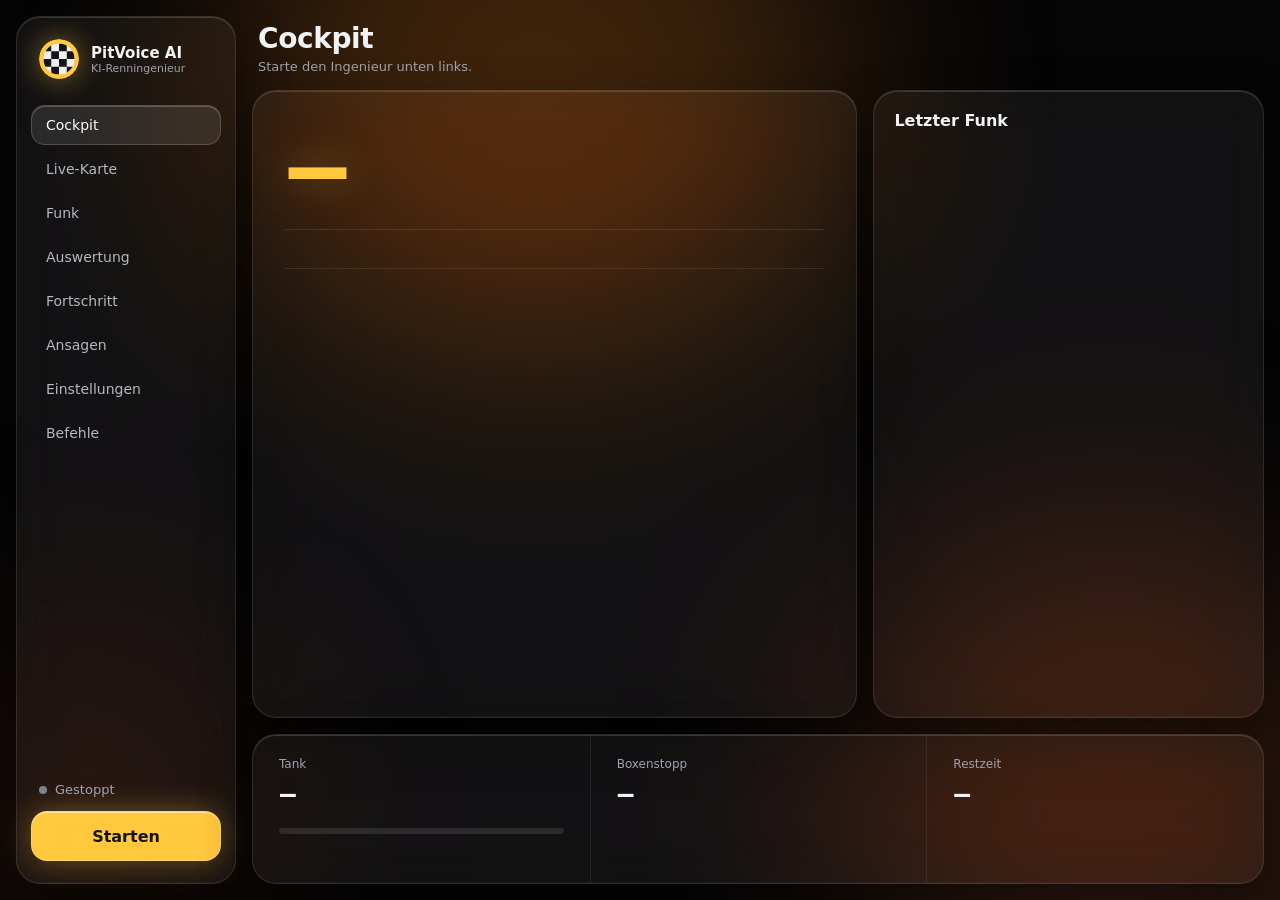
<file: index.html>
<!doctype html>
<html lang="de">
<head>
<meta charset="utf-8">
<title>PitVoice AI</title>
<meta name="viewport" content="width=device-width, initial-scale=1">
<link rel="stylesheet" href="stil.css">
</head>
<body>
<div class="licht licht-1" aria-hidden="true"></div>
<div class="licht licht-2" aria-hidden="true"></div>
<div class="licht licht-3" aria-hidden="true"></div>

<div class="rahmen">
  <!-- Seitenleiste -->
  <nav class="leiste glas" aria-label="Seiten">
    <div class="marke">
      <svg class="marke-zeichen" viewBox="0 0 36 36" aria-hidden="true"><defs><clipPath id="logo-kreis"><circle cx="18" cy="18" r="14"/></clipPath></defs><circle cx="18" cy="18" r="18" fill="#FFC83D"/><g clip-path="url(#logo-kreis)"><rect x="4" y="4" width="28" height="28" fill="#F0F0F0"/><path fill="#14161B" d="M4 4h7v7H4zM18 4h7v7h-7zM11 11h7v7h-7zM25 11h7v7h-7zM4 18h7v7H4zM18 18h7v7h-7zM11 25h7v7h-7zM25 25h7v7h-7z"/></g></svg>
      <div>
        <div class="marke-name">PitVoice AI</div>
        <div class="marke-unter">KI-Renningenieur</div>
      </div>
    </div>
    <button class="nav-knopf aktiv" data-ziel="cockpit">Cockpit</button>
    <button class="nav-knopf" data-ziel="live">Live-Karte</button>
    <button class="nav-knopf" data-ziel="funk">Funk</button>
    <button class="nav-knopf" data-ziel="auswertung">Auswertung</button>
    <button class="nav-knopf" data-ziel="fortschritt">Fortschritt</button>
    <button class="nav-knopf" data-ziel="ansagen">Ansagen</button>
    <button class="nav-knopf" data-ziel="einstellungen">Einstellungen</button>
    <button class="nav-knopf" data-ziel="befehle">Befehle</button>
    <button class="nav-knopf unterstuetzen" id="unterstuetzen-nav" hidden>♥ Unterstützen</button>
    <div class="leiste-platz"></div>
    <div class="funk-anzeige" id="funk-anzeige" aria-live="polite"></div>
    <div class="zustand"><span class="punkt" id="punkt"></span><span id="zustand-text">Gestoppt</span></div>
    <button class="start-knopf" id="start-knopf">Starten</button>
  </nav>

  <main class="inhalt">

    <!-- Cockpit -->
    <section class="seite" data-seite="cockpit">
      <div class="kopf"><div><h1>Cockpit</h1><div class="unter" id="cockpit-unter">Starte den Ingenieur unten links.</div></div></div>
      <div class="cockpit-raster">
        <div class="pitboard glas">
          <div class="pb-platz"><span class="gross" id="pb-platz">–</span><span class="gesamt" id="pb-gesamt"></span></div>
          <div class="trenner"></div>
          <div class="pb-abstaende">
            <span class="wert" id="pb-vorne-wert"></span><span class="name" id="pb-vorne-name"></span>
            <span class="wert" id="pb-hinten-wert"></span><span class="name" id="pb-hinten-name"></span>
          </div>
          <div class="trenner"></div>
          <div class="pb-fuss">
            <span id="pb-runde" style="font-weight:600"></span>
            <span class="leise" id="pb-letzte"></span>
            <span class="lila" id="pb-beste"></span>
          </div>
          <div class="sehr-leise" id="pb-strecke" style="font-size:13px"></div>
        </div>
        <div class="kurzfunk glas">
          <h2 style="margin:0 0 4px;font-size:16px;font-weight:600">Letzter Funk</h2>
          <div id="kurzfunk" style="display:flex;flex-direction:column;gap:10px"></div>
        </div>
      </div>
      <div class="strategie glas">
        <div><span class="titel">Tank</span><span class="wert" id="st-tank">–</span><span class="leise" id="st-tank-d" style="font-size:12px"></span><div class="balken" id="st-balken"><div style="width:0%"></div></div></div>
        <div><span class="titel">Boxenstopp</span><span class="wert" id="st-box">–</span><span class="leise" id="st-box-d" style="font-size:12px"></span></div>
        <div><span class="titel">Restzeit</span><span class="wert" id="st-rest">–</span><span class="leise" id="st-rest-d" style="font-size:12px"></span></div>
      </div>
    </section>

    <!-- Live-Karte -->
    <section class="seite versteckt" data-seite="live">
      <div class="kopf">
        <div><h1>Live-Karte</h1><div class="unter" id="live-unter">Klick auf einen Fahrer in der Liste oder auf der Karte, um seine Runden und Sektoren zu sehen.</div></div>
        <div class="kopf-aktionen"><button class="knopf" id="karte-spiegeln">Karte spiegeln</button></div>
      </div>
      <div class="live-raster">
        <div class="karte glas">
          <svg id="karte" role="img" aria-label="Streckenkarte mit allen Autos"></svg>
          <div class="leer" id="karte-leer">Die Karte zeichnet sich von selbst, sobald Autos auf der Strecke fahren.</div>
          <div class="legende">
            <span class="pille glas-hell"><span class="gelb">●</span> Du</span>
            <span class="pille glas-hell"><span class="lila">●</span> Im Fokus</span>
            <span class="pille glas-hell"><span class="sehr-leise">●</span> In der Box</span>
          </div>
        </div>
        <div class="rangliste glas">
          <div style="display:flex;justify-content:space-between;padding:0 12px 10px"><h2 style="margin:0;font-size:16px;font-weight:600">Rangliste</h2><span class="leise" style="font-size:12px">Abstand zu dir</span></div>
          <div class="liste" id="rangliste"></div>
        </div>
        <div class="fokus-tafel glas">
          <div class="fokus-kopf" id="fokus-kopf"></div>
          <div class="tabelle-box" id="fokus-tabelle"></div>
        </div>
      </div>
    </section>

    <!-- Funk -->
    <section class="seite versteckt" data-seite="funk">
      <div class="kopf"><div><h1>Funk</h1><div class="unter">Alles, was du gesagt hast und was dein Ingenieur gefunkt hat</div></div></div>
      <div class="glas" style="flex-grow:1;min-height:0;display:flex;flex-direction:column">
        <div class="funk-verlauf" id="funk-verlauf" aria-live="polite"></div>
      </div>
    </section>

    <!-- Auswertung -->
    <section class="seite versteckt" data-seite="auswertung">
      <div class="kopf">
        <div><h1>Auswertung</h1><div class="unter" id="auswertung-unter">Deine Runden der aktuellen oder einer gespeicherten Session</div></div>
        <div class="kopf-aktionen">
          <label class="versteckt" for="session-auswahl">Session</label>
          <select class="auswahl" id="session-auswahl"></select>
          <button class="knopf" id="ordner-oeffnen">Ordner öffnen</button>
        </div>
      </div>
      <div class="rollen">
      <div class="kacheln">
        <div class="kachel glas"><div class="titel">Bestzeit</div><div class="wert lila" id="k-bestzeit">–</div></div>
        <div class="kachel glas"><div class="titel">Runden</div><div class="wert" id="k-runden">–</div></div>
        <div class="kachel glas"><div class="titel">Konstanz</div><div class="wert" id="k-konstanz">–</div></div>
        <div class="kachel glas"><div class="titel">Trend pro Runde</div><div class="wert" id="k-trend">–</div></div>
        <div class="kachel glas"><div class="titel">Start → Ziel</div><div class="wert" id="k-platz">–</div></div>
        <div class="kachel glas"><div class="titel">Stopps / Strafen</div><div class="wert" id="k-stopps">–</div></div>
      </div>
      <div class="diagramm glas"><svg id="diagramm" role="img" aria-label="Diagramm der Rundenzeiten"></svg></div>
      <div class="glas tafel telemetrie">
        <div class="tele-kopf">
          <h2>Telemetrie</h2>
          <div class="reihe">
            <div class="segment" id="tele-modus" role="group" aria-label="Ansicht"></div>
            <label class="leise" for="tele-runde">Runde</label><select class="auswahl klein" id="tele-runde"></select>
            <label class="leise tele-gegen" for="tele-vergleich">gegen</label><select class="auswahl klein tele-gegen" id="tele-vergleich"></select>
          </div>
        </div>
        <div class="tele-legende" id="tele-legende"></div>
        <div class="tele-wrap"><svg id="tele-svg" role="img" aria-label="Tempo, Gas, Bremse und Zeitunterschied über die Runde"></svg><div class="tele-tipp" id="tele-tipp" hidden></div></div>
        <div class="tele-auswertung" id="tele-auswertung"></div>
        <div class="kurven-liste" id="tele-kurven"></div>
      </div>
      <div class="auswertung-tabelle glas"><div class="tabelle-box" id="auswertung-tabelle"></div></div>
      </div>
    </section>

    <!-- Fortschritt -->
    <section class="seite versteckt" data-seite="fortschritt">
      <div class="kopf"><div><h1>Fortschritt</h1><div class="unter">Deine Bestzeiten pro Strecke und Auto über alle Sessions</div></div></div>
      <div class="rollen">
        <div class="glas tafel" id="fortschritt-detail">
          <div class="tele-kopf"><h2 id="fortschritt-titel">Wähle unten eine Strecke</h2><span class="leise" id="fortschritt-info"></span></div>
          <svg id="fortschritt-svg" role="img" aria-label="Bestzeiten über die Zeit" style="width:100%;height:260px"></svg>
        </div>
        <div class="fortschritt-raster" id="fortschritt-liste"></div>
      </div>
    </section>

    <!-- Ansagen -->
    <section class="seite versteckt" data-seite="ansagen">
      <div class="kopf"><div><h1>Ansagen</h1><div class="unter">Worüber sich dein Ingenieur von selbst meldet</div></div></div>
      <div class="rollen">
        <div class="glas einstellung">
          <div><div class="name">Wie gesprächig?</div><div class="hinweis">Ruhig: fast nur Wichtiges. Normal: ab und zu ein Rundenbericht. Viel: fast jede Runde etwas.</div></div>
          <div class="segment" id="gespraechig" role="group" aria-label="Wie gesprächig"></div>
        </div>
        <div class="glas ansagen-raster" id="ansagen-schalter"></div>
        <div class="leise" style="padding:0 8px;font-size:13px">Während der Fahrt per Funk: „Funkstille“ lässt nur noch Dringendes durch (Flaggen, Pitlimiter, Box). „Ansagen wieder an“ schaltet alles wieder ein.</div>
      </div>
    </section>

    <!-- Einstellungen -->
    <section class="seite versteckt" data-seite="einstellungen">
      <div class="kopf"><div><h1>Einstellungen</h1><div class="unter" id="einstellung-hinweis">Wird automatisch gespeichert</div></div></div>
      <div class="rollen">
        <div class="abschnitt-titel">Sprache · Language</div>
        <div class="glas">
          <div class="einstellung"><div><div class="name">Sprache · Language</div><div class="hinweis">Oberfläche, Spracherkennung, Ansagen und KI. Gilt nach einem Neustart des Programms.</div></div><div class="reihe"><div class="segment" id="sprache" role="group" aria-label="Sprache"></div><button class="knopf akzent" id="sprache-neustart">Jetzt neu starten</button></div></div>
        </div>
        <div class="abschnitt-titel">Aussehen</div>
        <div class="glas">
          <div class="einstellung"><div><div class="name">Farbthema</div><div class="hinweis">Die Farben der Lichter hinter dem Glas. Gilt auch für das Overlay und die Handy-Ansicht.</div></div><div class="themen" id="thema-wahl" role="group" aria-label="Farbthema"></div></div>
        </div>
        <div class="abschnitt-titel">Stimme und Funk</div>
        <div class="glas">
          <div class="einstellung"><div><div class="name">Stimme</div><div class="hinweis">Für schwächere PCs: „Neural (Edge)“ läuft online und kostet keine FPS. Piper und Pocket laufen auf dem Prozessor. Qwen3 belastet die Grafikkarte stark.</div></div>
            <div><div class="reihe"><label class="versteckt" for="stimme">Stimme</label><select class="auswahl" id="stimme" style="min-width:380px"></select><button class="knopf" id="stimme-laden">Laden</button><button class="knopf akzent" id="stimme-testen">Anhören</button></div><div class="status-text" id="stimme-status"></div>
              <div class="neural-hinweis" id="neural-hinweis" hidden><p id="neural-text"></p><div class="reihe"><button class="knopf akzent" id="neural-ok">Verstanden, trotzdem nutzen</button><button class="knopf" id="neural-nein">Abbrechen</button></div></div></div></div>
          <div class="einstellung"><div><div class="name">Aussprache</div><div class="hinweis">Wie Abkürzungen und englische Wörter gesprochen werden</div></div><div class="reihe"><button class="knopf" id="aussprache">Wörterbuch bearbeiten</button></div></div>
          <div class="einstellung"><div><div class="name">Funk-Effekt</div><div class="hinweis">Klingt wie Boxenfunk im Helm</div></div><div class="segment" id="funk-effekt" role="group" aria-label="Funk-Effekt"></div></div>
          <div class="einstellung"><div class="name">Sprechtempo</div><div class="regler"><input type="range" id="tempo" min="-5" max="10" step="1" aria-label="Sprechtempo"><span class="zahl" id="tempo-wert" style="font-size:16px"></span></div></div>
          <div class="einstellung"><div class="name">Lautstärke</div><div class="regler"><input type="range" id="lautstaerke" min="0" max="100" step="1" aria-label="Lautstärke"><span class="zahl" id="lautstaerke-wert" style="font-size:16px"></span></div></div>
          <div class="einstellung"><div><div class="name">Name des Ingenieurs</div><div class="hinweis">So meldet er sich am Funk</div></div><div class="segment" id="ingenieur-name" role="group" aria-label="Name des Ingenieurs"></div></div>
          <div class="einstellung"><div><div class="name">Gegner nennen</div><div class="hinweis">Fremdsprachige Namen spricht die Stimme oft schlecht aus. „Auto und Platz“ sagt zum Beispiel „der Ferrari auf Platz 5“.</div></div><div class="segment" id="gegner-ansprache" role="group" aria-label="Gegner nennen"></div></div>
          <div class="einstellung"><div><div class="name">Dein Name</div><div class="hinweis">So spricht er dich an (leer = ohne Namen)</div></div><div><label class="versteckt" for="fahrer-name">Dein Name</label><input class="textfeld" id="fahrer-name" type="text" maxlength="30"></div></div>
          <div class="einstellung"><div><div class="name">Begrüßung</div><div class="hinweis">Beim Start meldet er sich mit einem Funk-Check</div></div><label class="schalter"><input type="checkbox" id="begruessung"><span class="bahn"></span></label></div>
        </div>

        <div class="abschnitt-titel">Steuerung</div>
        <div class="glas">
          <div class="einstellung"><div><div class="name">Funktaste</div><div class="hinweis">Taste am Lenkrad, Steuerkreuz oder Tastatur</div></div><div class="reihe"><span id="funktaste" style="min-width:280px"></span><button class="knopf" id="funktaste-lernen">Festlegen</button></div></div>
          <div class="einstellung"><div class="name">Mikrofon</div><div><label class="versteckt" for="mikrofon">Mikrofon</label><select class="auswahl" id="mikrofon" style="min-width:380px"></select></div></div>
          <div class="einstellung"><div><div class="name">Spracherkennung</div><div class="hinweis">Größer ist genauer, aber langsamer</div></div><div><label class="versteckt" for="modell">Spracherkennung</label><select class="auswahl" id="modell" style="min-width:380px"></select></div></div>
          <div class="einstellung"><div><div class="name">Spracherkennung online (Groq)</div><div class="hinweis">Deine Frage wird bei Groq in Text umgewandelt. Entlastet schwache PCs, braucht einen Groq-Schlüssel. Ohne Internet nimmt er automatisch die lokale.</div></div><div class="reihe"><label class="schalter"><input type="checkbox" id="erkennung-online"><span class="bahn"></span></label><span class="status-text" id="erkennung-hinweis" style="font-size:13px"></span></div></div>
        </div>

        <div class="abschnitt-titel">KI-Verständnis</div>
        <div class="glas">
          <div class="einstellung"><div><div class="name">KI benutzen</div><div class="hinweis">Versteht frei gesprochene Sätze, wertet die Daten aus und gibt Rat.</div></div><div class="reihe"><label class="schalter"><input type="checkbox" id="ki-an"><span class="bahn"></span></label><span class="status-text" id="ki-status" style="font-size:13px">Prüfe ...</span></div></div>
          <div class="einstellung"><div><div class="name">KI läuft</div><div class="hinweis">Online kostet keine FPS und läuft auch auf schwachen PCs (kostenloser Schlüssel, Internet nötig). Auf diesem PC braucht sie Grafikkarte oder Prozessor.</div></div><div class="segment" id="ki-anbieter" role="group" aria-label="KI läuft"></div></div>
          <div class="einstellung nur-online"><div><div class="name">API-Schlüssel</div><div class="hinweis" id="schluessel-hinweis">Kostenlos, ohne Kreditkarte. Auf „Schlüssel holen“ klicken, anmelden, Schlüssel erstellen und hier einfügen.</div></div><div class="reihe"><label class="versteckt" for="ki-schluessel">API-Schlüssel</label><input class="textfeld" id="ki-schluessel" type="password" autocomplete="off" spellcheck="false" placeholder="Schlüssel einfügen" style="width:260px"><button class="knopf" id="schluessel-holen">Schlüssel holen</button><button class="knopf" id="ki-online-pruefen">Prüfen</button></div></div>
          <div class="einstellung nur-lokal"><div><div class="name">Modell</div><div class="hinweis">Größer ist klüger, aber langsamer</div></div><div class="reihe"><label class="versteckt" for="ki-modell">KI-Modell</label><select class="auswahl" id="ki-modell" style="min-width:380px"></select><button class="knopf" id="ki-laden">Modell laden</button></div></div>
          <div class="einstellung nur-lokal"><div><div class="name">KI rechnet auf</div><div class="hinweis">Auf der Grafikkarte antwortet sie schneller, kostet aber kurz FPS in ACC. Auf dem Prozessor bleiben deine FPS stabil, die Antwort dauert dafür etwas länger.</div></div><div class="segment" id="ki-geraet" role="group" aria-label="KI rechnet auf"></div></div>
          <div class="einstellung nur-lokal"><div><div class="name">Ollama</div><div class="hinweis">Das Programm, das die KI ausführt. Einmal installieren, dann läuft es im Hintergrund.</div></div><div class="reihe"><button class="knopf" id="ollama">Ollama herunterladen</button><button class="knopf" id="ki-pruefen">Erneut prüfen</button></div></div>
        </div>

        <div class="abschnitt-titel">Strategie</div>
        <div class="glas">
          <div class="einstellung"><div><div class="name">Sprit-Reserve</div><div class="hinweis">So viele Runden Sprit sollen im Ziel übrig sein</div></div><div class="segment" id="reserve" role="group" aria-label="Sprit-Reserve"></div></div>
        </div>

        <div class="abschnitt-titel">Zusatz-Anzeigen</div>
        <div class="glas">
          <div class="einstellung"><div><div class="name">Overlay über ACC</div><div class="hinweis">Kleines Fenster mit Platz, Abständen, Sprit und dem letzten Funk, das immer oben liegt. Klappt, wenn ACC im Fenster- oder rahmenlosen Modus läuft. Mit der Maus verschieben.</div></div><label class="schalter"><input type="checkbox" id="overlay"><span class="bahn"></span></label></div>
          <div class="einstellung"><div><div class="name">Auf dem Handy anzeigen</div><div class="hinweis">Cockpit, Karte und Funk auf Handy oder Tablet im selben WLAN. Beim ersten Einschalten fragt Windows nach der Firewall: „Private Netzwerke“ erlauben.</div></div><div class="reihe"><label class="schalter"><input type="checkbox" id="handy"><span class="bahn"></span></label><span class="status-text gruen" id="handy-adresse" style="font-size:14px;user-select:text"></span></div></div>
        </div>

        <div class="abschnitt-titel">Programm</div>
        <div class="glas">
          <div class="einstellung"><div><div class="name">Desktop</div><div class="hinweis">Starten per Doppelklick</div></div><div class="reihe"><button class="knopf" id="verknuepfung">Verknüpfung auf dem Desktop erstellen</button></div></div>
          <div class="einstellung" id="unterstuetzen-zeile"><div><div class="name">Projekt unterstützen</div><div class="hinweis">PitVoice AI ist kostenlos und wird in der Freizeit entwickelt. Mit dem Newsletter erfährst du von neuen Spielen und Funktionen, mit einer Spende hilfst du bei der Weiterentwicklung.</div></div><div class="reihe"><button class="knopf" id="newsletter-knopf">Newsletter abonnieren</button><button class="knopf akzent" id="spenden-knopf">☕ Kaffee spendieren</button></div></div>
          <div class="einstellung"><div><div class="name">Problem melden</div><div class="hinweis">Etwas klappt nicht? Ein Klick erstellt einen Fehlerbericht (ohne deine Schlüssel) und öffnet eine fertige E-Mail an info@pitvoice.com. Die Datei einfach anhängen.</div></div><div class="reihe"><button class="knopf" id="fehler-melden">Fehler melden</button></div></div>
          <div class="einstellung"><div><div class="name">Über dieses Programm</div><div class="hinweis">Kostenlos, Open Source (GPL-3.0) und ohne Gewähr. Kein offizielles Produkt von Kunos Simulazioni oder 505 Games. „Assetto Corsa Competizione“ ist eine Marke der jeweiligen Inhaber.</div></div><div class="reihe"><span class="leise" id="version-text"></span><button class="knopf" id="webseite-knopf">pitvoice.com</button><button class="knopf" id="lizenzen">Lizenzen und Hinweise</button></div></div>
        </div>
      </div>
    </section>

    <!-- Befehle -->
    <section class="seite versteckt" data-seite="befehle">
      <div class="kopf"><div><h1>Befehle</h1><div class="unter">Beispiele. Du musst nicht genau diese Sätze sagen, mit KI versteht er auch ganz normale Sätze.</div></div></div>
      <div class="rollen"><div class="befehle-raster" id="befehle"></div></div>
    </section>
  </main>
</div>

<div class="update-band glas" id="update-band" hidden><div><b id="update-titel"></b><div class="leise" id="update-text"></div></div><div class="reihe"><button class="knopf akzent" id="update-laden">Zur Download-Seite</button><button class="knopf" id="update-zu">Später</button></div></div>
<div class="toasts" id="toasts" aria-live="polite"></div>
<script src="sprache.js"></script>
<script src="themen.js"></script>
<script src="app.js"></script>
</body>
</html>
</file>
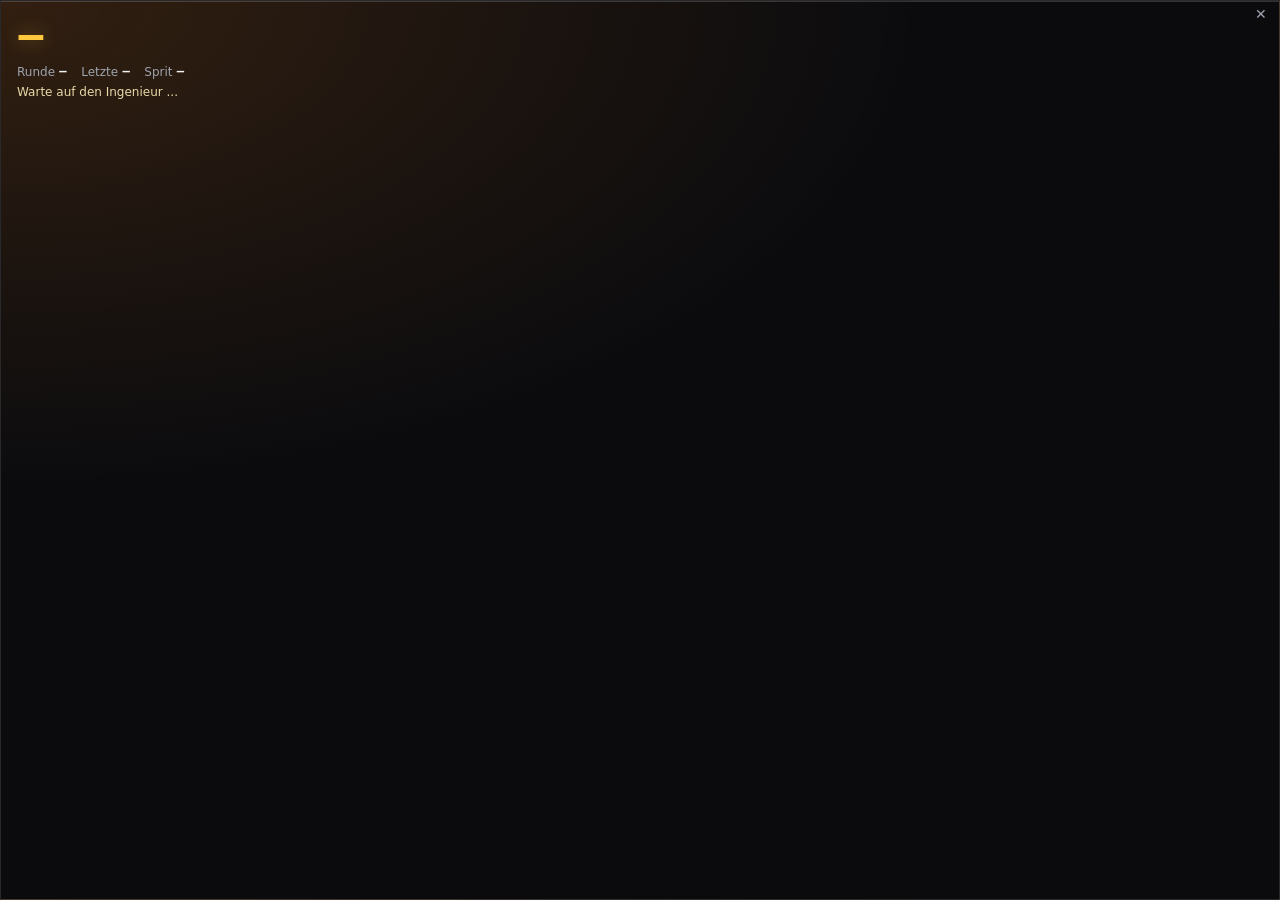
<file: overlay.html>
<!doctype html>
<html lang="de">
<head>
<meta charset="utf-8">
<title>PitVoice AI Overlay</title>
<style>
  :root { --akzent: #FFC83D; --lila: #C9A2FF; --rot: #FF7A6E; --gruen: #3DDC84; --text: #F2F3F5; --leise: #9EA3AD;
          --zahl: "Bahnschrift SemiCondensed", "Bahnschrift", "Arial Narrow", sans-serif; }
  html, body { margin: 0; height: 100%; background: #0B0B0E; color: var(--text); overflow: hidden; user-select: none;
               font-family: "Segoe UI", system-ui, sans-serif; cursor: move; }
  .box { position: absolute; inset: 0; padding: 12px 16px; box-sizing: border-box; display: flex; flex-direction: column; gap: 6px;
         background: radial-gradient(120% 90% at 0% 0%, rgba(255, 138, 31, 0.16), transparent 60%), #0B0B0E;
         border: 1px solid rgba(255, 255, 255, 0.12); box-shadow: inset 0 1px 0 rgba(255, 255, 255, 0.16); }
  .oben { display: flex; align-items: flex-end; gap: 14px; }
  .platz { font-family: var(--zahl); font-size: 50px; line-height: 0.85; font-weight: 700; color: var(--akzent);
           text-shadow: 0 0 18px rgba(255, 200, 61, 0.4); }
  .gesamt { font-family: var(--zahl); font-size: 18px; color: var(--leise); padding-bottom: 3px; }
  .abst { display: grid; grid-template-columns: auto 1fr; column-gap: 10px; row-gap: 0; margin-left: auto; text-align: right; }
  .abst .w { font-family: var(--zahl); font-size: 22px; font-weight: 700; }
  .abst .n { font-size: 11px; color: var(--leise); align-self: center; text-align: left; max-width: 90px; overflow: hidden; white-space: nowrap; text-overflow: ellipsis; }
  .zeile { display: flex; gap: 14px; font-size: 12px; color: var(--leise); }
  .zeile b { font-family: var(--zahl); font-size: 15px; color: var(--text); font-weight: 600; }
  .funk { font-size: 12px; line-height: 1.3; color: #E8D9A8; overflow: hidden; display: -webkit-box; -webkit-line-clamp: 2; -webkit-box-orient: vertical; }
  .knapp { color: var(--rot) !important; }
  .schliessen { position: absolute; right: 6px; top: 4px; border: 0; background: none; color: var(--leise); font-size: 14px; cursor: pointer; }
</style>
</head>
<body>
<div class="box">
  <button class="schliessen" id="zu" aria-label="Overlay schließen">✕</button>
  <div class="oben">
    <span class="platz" id="platz">–</span><span class="gesamt" id="gesamt"></span>
    <div class="abst">
      <span class="w" id="vw"></span><span class="n" id="vn"></span>
      <span class="w" id="hw"></span><span class="n" id="hn"></span>
    </div>
  </div>
  <div class="zeile"><span>Runde <b id="runde">–</b></span><span>Letzte <b id="letzte">–</b></span><span>Sprit <b id="sprit">–</b></span></div>
  <div class="funk" id="funk">Warte auf den Ingenieur ...</div>
</div>
<script src="sprache.js"></script>
<script src="themen.js"></script>
<script>
"use strict";
const $ = (id) => document.getElementById(id);
let SPRACHE = "de";
const T = (de, en) => (SPRACHE === "en" ? en : de);
function spracheSetzen(sp) { if (sp && sp !== SPRACHE) { SPRACHE = sp; seiteUebersetzen(); } }
const komma = (x, n = 1) => Number(x).toFixed(n).replace(".", T(",", "."));
let aktuellesThema = null;
async function holen() {
  try {
    const d = await window.pywebview.api.overlay_daten();
    const i = d.info || {};
    spracheSetzen(d.sprache);
    if (d.thema !== aktuellesThema) {
      aktuellesThema = d.thema;
      const t = THEMEN[d.thema] || THEMEN[THEMA_STANDARD];
      const alpha = Math.round(Math.min(1, t.l[0][1] * 0.7) * 255).toString(16).padStart(2, "0");
      document.querySelector(".box").style.background = `radial-gradient(120% 90% at 0% 0%, ${t.l[0][0]}${alpha}, transparent 60%), #0B0B0E`;
    }
    if (d.zustand !== "bereit" || !i.acc) {
      $("platz").textContent = "–"; $("gesamt").textContent = "";
      $("funk").textContent = d.zustand === "bereit" ? T("Warte auf ACC ...", "Waiting for ACC ...") : T("Ingenieur ist nicht gestartet.", "Engineer is not started.");
      return;
    }
    $("platz").textContent = i.platz ? "P" + i.platz : "–";
    $("gesamt").textContent = i.gesamt ? "/ " + i.gesamt : "";
    for (const [s, w, n] of [["vorne", "vw", "vn"], ["hinten", "hw", "hn"]]) {
      const x = i[s];
      $(w).textContent = x ? x[2] : (s === "vorne" && i.platz === 1 ? T("Führung", "Leading") : "");
      $(n).textContent = x ? x[1] : "";
    }
    $("runde").textContent = i.runde + (i.runden_gesamt ? "/" + i.runden_gesamt : "");
    $("letzte").textContent = i.letzte || "–";
    const sprit = $("sprit");
    sprit.textContent = i.reicht ? komma(i.reicht) + T(" Rd", " laps") : komma(i.tank) + " L";
    sprit.classList.toggle("knapp", (i.reicht ?? 99) < 2);
    const letzter = (d.funk || []).filter((f) => f[0] !== "du").slice(-1)[0];
    $("funk").textContent = letzter ? d.ingenieur + ": " + letzter[1] : "";
  } catch (fehler) { /* Fenster wird gerade geschlossen */ }
}
$("zu").onclick = () => window.pywebview.api.overlay(false);
function los() { holen(); setInterval(holen, 300); }
if (window.pywebview && window.pywebview.api && window.pywebview.api.overlay_daten) los();
else window.addEventListener("pywebviewready", los);
</script>
</body>
</html>
</file>
<file: stil.css>
/* Renningenieur – Glas-Design
   Tiefschwarz, darüber halb durchsichtige Glas-Kacheln mit Lichtkante.
   Gelb = du und Wichtiges, Lila = Bestzeit / Fokus, Grün = gut, Rot = Problem. */

:root {
  --grund: #050506;
  --text: #F2F3F5;
  --text-2: #B4B8C1;
  --text-3: #9EA3AD;
  --text-4: #7D828C;
  --akzent: #FFC83D;
  --akzent-weich: rgba(255, 200, 61, 0.10);
  --akzent-rand: rgba(255, 200, 61, 0.32);
  --lila: #C9A2FF;
  --lila-voll: #B57BFF;
  --gruen: #3DDC84;
  --rot: #FF7A6E;
  --glas: rgba(255, 255, 255, 0.055);
  --glas-hell: rgba(255, 255, 255, 0.10);
  --glas-rand: rgba(255, 255, 255, 0.10);
  --glas-rand-hell: rgba(255, 255, 255, 0.17);
  --radius: 24px;
  --schrift: "Segoe UI Variable Text", "Segoe UI", system-ui, sans-serif;
  --schrift-titel: "Segoe UI Variable Display", "Segoe UI", system-ui, sans-serif;
  --zahl: "Bahnschrift SemiCondensed", "Bahnschrift", "Barlow Semi Condensed", "Arial Narrow", sans-serif;
}

* { box-sizing: border-box; }
html, body { margin: 0; height: 100%; }
body {
  background: var(--grund);
  color: var(--text);
  font-family: var(--schrift);
  font-size: 14px;
  overflow: hidden;
  user-select: none;
  -webkit-font-smoothing: antialiased;
}
input, select, button { font-family: inherit; font-size: inherit; color: inherit; }
button { cursor: pointer; }
.zahl { font-family: var(--zahl); font-variant-numeric: tabular-nums; }
.leise { color: var(--text-3); }
.sehr-leise { color: var(--text-4); }
.versteckt { display: none !important; }

/* ---------- Licht hinter dem Glas ---------- */
.licht { position: fixed; border-radius: 50%; pointer-events: none; z-index: 0; }
.licht-1 { left: 18%; top: -22%; width: 48vw; height: 60vh; background: var(--licht-1, #FF8A1F); opacity: var(--licht-1-d, 0.24); filter: blur(120px); transition: background 1s ease, opacity 1s ease; animation: schweben 26s ease-in-out infinite alternate; }
.licht-2 { right: -8%; bottom: -18%; width: 42vw; height: 58vh; background: var(--licht-2, #B5562A); opacity: var(--licht-2-d, 0.26); filter: blur(130px); transition: background 1s ease, opacity 1s ease; animation: schweben 32s ease-in-out infinite alternate-reverse; }
.licht-3 { left: -10%; bottom: -12%; width: 32vw; height: 44vh; background: var(--licht-3, #7A3414); opacity: var(--licht-3-d, 0.16); filter: blur(120px); transition: background 1s ease, opacity 1s ease; animation: schweben 38s ease-in-out infinite alternate; }
@keyframes schweben { from { transform: translate(0, 0) scale(1); } to { transform: translate(4vw, 3vh) scale(1.08); } }

/* ---------- Glas ---------- */
.glas {
  background: var(--glas);
  backdrop-filter: blur(28px) saturate(170%);
  -webkit-backdrop-filter: blur(28px) saturate(170%);
  border: 1px solid var(--glas-rand);
  border-radius: var(--radius);
  box-shadow: inset 0 1px 0 rgba(255, 255, 255, 0.15), inset 0 -1px 0 rgba(255, 255, 255, 0.03), 0 20px 50px rgba(0, 0, 0, 0.45);
}
.glas-hell {
  background: var(--glas-hell);
  border: 1px solid var(--glas-rand-hell);
  box-shadow: inset 0 1px 0 rgba(255, 255, 255, 0.22);
}

/* ---------- Aufbau ---------- */
.rahmen { position: relative; z-index: 1; display: flex; gap: 16px; padding: 16px; height: 100vh; }
.leiste { width: 220px; flex-shrink: 0; padding: 22px 14px; display: flex; flex-direction: column; gap: 4px; }
.marke { display: flex; align-items: center; gap: 12px; padding: 0 8px 22px; }
.marke-zeichen { width: 40px; height: 40px; flex: none; border-radius: 50%; filter: drop-shadow(0 0 14px rgba(255, 200, 61, 0.45)); }
.marke-name { font-weight: 600; font-size: 15px; }
.marke-unter { font-size: 11px; color: var(--text-3); }
.nav-knopf { all: unset; cursor: pointer; padding: 11px 14px; border-radius: 14px; color: var(--text-2); font-size: 14px; border: 1px solid transparent; transition: background .2s, color .2s; }
.nav-knopf:hover { background: rgba(255, 255, 255, 0.05); color: var(--text); }
.nav-knopf.aktiv { background: var(--glas-hell); border-color: var(--glas-rand-hell); box-shadow: inset 0 1px 0 rgba(255,255,255,0.22); color: #fff; font-weight: 500; }
.nav-knopf:focus-visible { outline: 2px solid var(--akzent); }
.leiste-platz { flex-grow: 1; }
.funk-anzeige { min-height: 20px; padding: 0 8px 6px; font-size: 13px; font-weight: 600; }
.funk-anzeige.funkt { color: var(--rot); }
.funk-anzeige.denkt { color: var(--akzent); }
.zustand { display: flex; align-items: center; gap: 8px; padding: 0 8px 10px; font-size: 13px; color: var(--text-3); }
.punkt { width: 8px; height: 8px; border-radius: 50%; background: var(--text-4); flex-shrink: 0; }
.punkt.laedt, .punkt.stoppt { background: var(--akzent); box-shadow: 0 0 10px var(--akzent); animation: pulsieren 1.2s infinite; }
.punkt.bereit { background: var(--gruen); box-shadow: 0 0 10px var(--gruen); }
@keyframes pulsieren { 50% { opacity: 0.35; } }
.start-knopf { height: 50px; border-radius: 16px; border: 1px solid rgba(255, 220, 140, 0.6); background: var(--akzent); color: #141414; font-size: 16px; font-weight: 600; box-shadow: 0 0 30px rgba(255, 200, 61, 0.35), inset 0 1px 0 rgba(255,255,255,0.5); transition: filter .2s, background .2s; }
.start-knopf:hover { filter: brightness(1.07); }
.start-knopf.laeuft { background: rgba(255, 255, 255, 0.08); color: #fff; border-color: rgba(255, 255, 255, 0.25); box-shadow: inset 0 1px 0 rgba(255,255,255,0.25); }
.start-knopf:disabled { opacity: 0.5; cursor: default; }

.inhalt { flex-grow: 1; min-width: 0; display: flex; flex-direction: column; }
.seite { position: relative; flex-grow: 1; min-height: 0; display: flex; flex-direction: column; gap: 16px; animation: einblenden .25s ease; }
@keyframes einblenden { from { opacity: 0; transform: translateY(6px); } to { opacity: 1; transform: none; } }
.kopf { display: flex; align-items: flex-end; justify-content: space-between; gap: 16px; padding: 6px 6px 0; }
.kopf h1 { margin: 0; font-family: var(--schrift-titel); font-size: 28px; font-weight: 600; letter-spacing: -0.4px; }
.kopf .unter { font-size: 13px; color: var(--text-3); margin-top: 4px; }
.kopf-aktionen { display: flex; gap: 8px; align-items: center; }

.knopf { height: 38px; padding: 0 16px; border-radius: 13px; background: var(--glas-hell); border: 1px solid var(--glas-rand-hell); box-shadow: inset 0 1px 0 rgba(255,255,255,0.2); color: var(--text); font-size: 13px; white-space: nowrap; transition: background .2s; }
.knopf:hover { background: rgba(255, 255, 255, 0.15); }
.knopf:disabled { opacity: 0.45; cursor: default; }
.knopf.akzent { background: var(--akzent-weich); border-color: var(--akzent-rand); color: var(--akzent); }

.tafel { padding: 20px 22px; }
.tafel h2 { margin: 0 0 12px; font-size: 16px; font-weight: 600; }
.trenner { height: 1px; background: rgba(255, 255, 255, 0.10); }

/* ---------- Cockpit ---------- */
.cockpit-raster { flex-grow: 1; min-height: 0; display: grid; grid-template-columns: var(--cockpit-spalten, minmax(0, 1.55fr) minmax(0, 1fr)); gap: 16px; position: relative; }
.pitboard { padding: 26px 32px; display: flex; flex-direction: column; gap: 16px; min-height: 0; }
.pb-platz { display: flex; align-items: flex-end; gap: 12px; }
.pb-platz .gross { font-family: var(--zahl); font-size: clamp(90px, 13vh, 150px); line-height: 0.82; font-weight: 700; color: var(--akzent); text-shadow: 0 0 40px rgba(255, 200, 61, 0.35); }
.pb-platz .gesamt { font-family: var(--zahl); font-size: 34px; color: var(--text-4); padding-bottom: 6px; }
.pb-abstaende { display: grid; grid-template-columns: 200px minmax(0, 1fr); row-gap: 6px; align-items: center; }
.pb-abstaende .wert { font-family: var(--zahl); font-size: clamp(38px, 6vh, 54px); font-weight: 700; }
.pb-abstaende .name { font-size: 16px; color: var(--text-2); }
.pb-fuss { display: flex; gap: 28px; align-items: baseline; font-size: 15px; flex-wrap: wrap; }
.pb-fuss .zahl { font-size: 18px; }
.lila { color: var(--lila); }
.gruen { color: var(--gruen); }
.rot { color: var(--rot); }
.gelb { color: var(--akzent); }
.kurzfunk { padding: 20px; display: flex; flex-direction: column; gap: 10px; min-height: 0; overflow: hidden; }
.strategie { height: var(--cockpit-unten, 150px); flex-shrink: 0; display: grid; grid-template-columns: repeat(3, minmax(0, 1fr)); }
.strategie > div { padding: 22px 26px; display: flex; flex-direction: column; gap: 4px; }
.strategie > div + div { border-left: 1px solid rgba(255, 255, 255, 0.08); }
.strategie .titel { font-size: 12px; color: var(--text-3); }
.strategie .wert { font-family: var(--zahl); font-size: 32px; font-weight: 700; }
.balken { height: 6px; border-radius: 3px; background: rgba(255, 255, 255, 0.10); margin-top: 8px; overflow: hidden; }
.balken > div { height: 100%; border-radius: 3px; background: var(--akzent); box-shadow: 0 0 12px rgba(255, 200, 61, 0.6); transition: width .6s ease; }
.balken.knapp > div { background: var(--rot); box-shadow: 0 0 12px rgba(255, 122, 110, 0.6); }

/* ---------- Funk-Blasen ---------- */
.blase { max-width: 86%; padding: 11px 14px; border-radius: 18px; line-height: 1.42; font-size: 14px; animation: einblenden .25s ease; user-select: text; }
.blase .wer { font-size: 11px; color: var(--text-3); margin-bottom: 4px; }
.blase.du { align-self: flex-end; border-bottom-right-radius: 6px; background: var(--glas-hell); border: 1px solid var(--glas-rand-hell); box-shadow: inset 0 1px 0 rgba(255,255,255,0.2); }
.blase.ingenieur, .blase.ansage { align-self: flex-start; border-bottom-left-radius: 6px; background: var(--akzent-weich); border: 1px solid var(--akzent-rand); box-shadow: inset 0 1px 0 rgba(255,230,160,0.18); }
.blase.ingenieur .wer { color: var(--akzent); }
.blase.ansage { background: rgba(255, 200, 61, 0.05); border-color: rgba(255, 200, 61, 0.18); }
.blase.ansage .wer { color: #C9A86A; }
.systemzeile { align-self: center; font-size: 12px; color: var(--text-4); text-align: center; max-width: 80%; }
.systemzeile.fehler { color: var(--rot); }
.funk-verlauf { flex-grow: 1; min-height: 0; overflow-y: auto; padding: 22px; display: flex; flex-direction: column; gap: 10px; }

/* ---------- Live-Karte ---------- */
.live-raster { flex-grow: 1; min-height: 0; display: grid; grid-template-columns: var(--live-spalten, minmax(0, 1.55fr) minmax(0, 1fr)); grid-template-rows: var(--live-zeilen, minmax(0, 1.4fr) minmax(0, 1fr)); gap: 16px; position: relative; }
.karte { position: relative; overflow: hidden; }
.karte svg { position: absolute; inset: 0; width: 100%; height: 100%; }
.karte .leer { position: absolute; inset: 0; display: grid; place-items: center; color: var(--text-3); text-align: center; padding: 30px; }
.auto { transition: transform .5s linear; cursor: pointer; }
.auto text { font-family: var(--schrift); font-weight: 700; pointer-events: none; }
.legende { position: absolute; left: 16px; bottom: 14px; display: flex; gap: 8px; }
.pille { padding: 5px 12px; border-radius: 999px; font-size: 12px; }
.rangliste { grid-row: span 2; display: flex; flex-direction: column; padding: 18px 10px; min-height: 0; }
.rangliste .liste { flex-grow: 1; overflow-y: auto; display: flex; flex-direction: column; gap: 2px; padding: 0 4px; }
.zeile-knopf { all: unset; cursor: pointer; display: flex; align-items: center; gap: 12px; padding: 10px 12px; border-radius: 13px; border: 1px solid transparent; font-size: 14px; }
.zeile-knopf:hover { background: rgba(255, 255, 255, 0.05); }
.zeile-knopf.fokus { background: var(--glas-hell); border-color: var(--glas-rand-hell); box-shadow: inset 0 1px 0 rgba(255,255,255,0.2); }
.zeile-knopf.ich { background: var(--akzent-weich); border-color: var(--akzent-rand); color: var(--akzent); font-weight: 600; }
.zeile-knopf.box { color: var(--text-4); }
.zeile-knopf .pl { width: 32px; font-family: var(--zahl); font-size: 16px; font-weight: 700; }
.zeile-knopf .nm { flex-grow: 1; overflow: hidden; text-overflow: ellipsis; white-space: nowrap; }
.zeile-knopf .ab { font-family: var(--zahl); font-size: 15px; color: var(--text-2); }
.zeile-knopf.ich .ab, .zeile-knopf.fokus .ab { color: inherit; }
.fokus-tafel { padding: 18px 22px; display: flex; flex-direction: column; gap: 10px; min-height: 0; }
.fokus-kopf { display: flex; align-items: baseline; gap: 16px; flex-wrap: wrap; }
.fokus-kopf .pl { font-family: var(--zahl); font-size: 26px; font-weight: 700; color: var(--lila); }
.fokus-kopf .ich-pl { color: var(--akzent); }
.fokus-kopf .nm { font-size: 17px; font-weight: 600; }

/* ---------- Tabellen ---------- */
.tabelle-box { flex-grow: 1; min-height: 0; overflow-y: auto; }
table { width: 100%; border-collapse: collapse; }
th { position: sticky; top: 0; text-align: left; font-size: 12px; font-weight: 500; color: var(--text-3); padding: 6px 10px; background: rgba(12, 12, 15, 0.85); backdrop-filter: blur(10px); }
td { padding: 5px 10px; font-family: var(--zahl); font-size: 15px; white-space: nowrap; }
tr.ungueltig td { color: var(--rot); }
tr.box td { color: var(--text-4); }
td.beste { color: var(--lila); }
.leer-hinweis { color: var(--text-3); padding: 10px; font-family: var(--schrift); font-size: 14px; }

/* ---------- Auswertung ---------- */
.kacheln { display: grid; grid-template-columns: repeat(6, minmax(0, 1fr)); gap: 12px; }
.kachel { padding: 14px 18px; }
.kachel .titel { font-size: 12px; color: var(--text-3); }
.kachel .wert { font-family: var(--zahl); font-size: 24px; font-weight: 700; margin-top: 2px; }
.diagramm { height: 250px; flex-shrink: 0; padding: 14px; }
.diagramm svg { width: 100%; height: 100%; }
.auswahl { height: 38px; border-radius: 13px; background: var(--glas-hell); border: 1px solid var(--glas-rand-hell); padding: 0 12px; color: var(--text); min-width: 260px; }
.auswahl option { background: #15161a; color: var(--text); }
.auswertung-tabelle { flex-grow: 1; min-height: 0; padding: 10px 12px; display: flex; flex-direction: column; }

/* ---------- Einstellungen und Ansagen ---------- */
.rollen { flex-grow: 1; min-height: 0; overflow-y: auto; padding: 0 4px 12px; display: flex; flex-direction: column; gap: 14px; }
.abschnitt-titel { font-size: 16px; font-weight: 600; padding: 10px 8px 0; }
.einstellung { display: grid; grid-template-columns: 240px minmax(0, 1fr); gap: 20px; align-items: center; padding: 14px 24px; }
.einstellung + .einstellung { border-top: 1px solid rgba(255, 255, 255, 0.06); }
.einstellung .name { font-size: 14px; }
.einstellung .hinweis { font-size: 12px; color: var(--text-3); margin-top: 2px; line-height: 1.35; }
.reihe { display: flex; gap: 8px; align-items: center; flex-wrap: wrap; }
.status-text { font-size: 12px; color: var(--akzent); min-height: 16px; }
.status-text.rot { color: var(--rot); }
.status-text.gruen { color: var(--gruen); }
.segment { justify-self: start; display: inline-flex; padding: 3px; gap: 2px; border-radius: 13px; background: rgba(255, 255, 255, 0.05); border: 1px solid var(--glas-rand); }
.segment button { all: unset; cursor: pointer; padding: 7px 14px; border-radius: 10px; font-size: 13px; color: var(--text-2); transition: background .2s, color .2s; }
.segment button:hover { color: var(--text); }
.segment button.an { background: var(--akzent); color: #141414; font-weight: 600; box-shadow: 0 0 16px rgba(255, 200, 61, 0.35); }
.segment button:focus-visible { outline: 2px solid var(--akzent); }
.textfeld { height: 38px; border-radius: 12px; background: rgba(255, 255, 255, 0.06); border: 1px solid var(--glas-rand-hell); padding: 0 12px; color: var(--text); width: 220px; user-select: text; }
.textfeld:focus { outline: none; border-color: var(--akzent-rand); }
.regler { display: flex; align-items: center; gap: 12px; }
input[type=range] { -webkit-appearance: none; appearance: none; width: 300px; height: 6px; border-radius: 3px; background: rgba(255, 255, 255, 0.12); outline: none; }
input[type=range]::-webkit-slider-thumb { -webkit-appearance: none; width: 18px; height: 18px; border-radius: 50%; background: var(--akzent); box-shadow: 0 0 12px rgba(255, 200, 61, 0.6); cursor: pointer; }
.schalter { position: relative; display: inline-flex; align-items: center; gap: 12px; cursor: pointer; }
.schalter input { position: absolute; opacity: 0; width: 1px; height: 1px; }
.schalter .bahn { width: 44px; height: 26px; border-radius: 13px; background: rgba(255, 255, 255, 0.12); border: 1px solid var(--glas-rand-hell); position: relative; transition: background .2s; flex-shrink: 0; }
.schalter .bahn::after { content: ""; position: absolute; top: 2px; left: 2px; width: 20px; height: 20px; border-radius: 50%; background: #fff; box-shadow: 0 2px 6px rgba(0,0,0,0.4); transition: transform .2s; }
.schalter input:checked + .bahn { background: var(--akzent); border-color: rgba(255, 220, 140, 0.6); box-shadow: 0 0 14px rgba(255, 200, 61, 0.35); }
.schalter input:checked + .bahn::after { transform: translateX(18px); }
.schalter input:focus-visible + .bahn { outline: 2px solid var(--akzent); outline-offset: 2px; }
.ansagen-raster { display: grid; grid-template-columns: repeat(2, minmax(0, 1fr)); gap: 4px 24px; padding: 16px 24px; }
.ansagen-raster .schalter { padding: 9px 0; font-size: 14px; }

/* ---------- Befehle ---------- */
.befehle-raster { display: grid; grid-template-columns: repeat(3, minmax(0, 1fr)); gap: 14px; }
.befehle-raster .tafel h2 { color: var(--akzent); font-size: 15px; }
.befehle-raster .satz { padding: 3px 0; color: var(--text-2); }

/* ---------- Meldungen (Toast) ---------- */
.toasts { position: fixed; right: 22px; bottom: 22px; z-index: 10; display: flex; flex-direction: column; gap: 10px; align-items: flex-end; }
.toast { max-width: 420px; padding: 13px 16px; font-size: 13px; line-height: 1.4; animation: einblenden .25s ease; }
.toast.fehler { border-color: rgba(255, 122, 110, 0.45); }

::-webkit-scrollbar { width: 8px; }
::-webkit-scrollbar-thumb { background: rgba(255, 255, 255, 0.12); border-radius: 4px; }
::-webkit-scrollbar-track { background: transparent; }

/* ---------- Telemetrie ---------- */
.telemetrie { flex-shrink: 0; display: flex; flex-direction: column; gap: 10px; }
.tele-kopf { display: flex; justify-content: space-between; align-items: center; gap: 12px; flex-wrap: wrap; }
.tele-kopf h2 { margin: 0; }
.auswahl.klein { min-width: 190px; height: 34px; }
.tele-legende { display: flex; flex-wrap: wrap; gap: 8px 22px; font-size: 13px; align-items: center; }
.tele-legende span:not(.leise) { font-weight: 600; }
.tele-legende .leise { font-size: 12px; margin-left: auto; }
.tele-legende i { display: inline-block; width: 22px; height: 3px; border-radius: 2px; margin-right: 8px; vertical-align: middle; }
.tele-legende i.gestrichelt { background: repeating-linear-gradient(90deg, var(--f) 0 6px, transparent 6px 10px); }
.tele-wrap { position: relative; }
#tele-svg { width: 100%; height: 446px; display: block; cursor: crosshair; }
.tele-tipp { position: absolute; pointer-events: none; z-index: 5; min-width: 170px; padding: 10px 12px; border-radius: 12px;
  background: rgba(14, 15, 19, 0.94); border: 1px solid rgba(255,255,255,0.14); box-shadow: 0 12px 30px rgba(0,0,0,0.5); font-size: 12px; }
.tele-tipp .ort { font-weight: 700; margin-bottom: 4px; color: #F2F3F5; }
.tele-tipp table { border-collapse: collapse; width: 100%; font-variant-numeric: tabular-nums; }
.tele-tipp th { font-weight: 700; text-align: right; padding: 0 0 3px 10px; }
.tele-tipp td { padding: 1px 0 1px 10px; text-align: right; white-space: nowrap; }
.tele-tipp td:first-child { text-align: left; padding-left: 0; color: #9EA3AD; }
.tele-tipp .d { margin-top: 6px; font-weight: 700; }
.kurven-liste { display: grid; grid-template-columns: repeat(3, minmax(0, 1fr)); gap: 10px; }
.kurve-karte { padding: 12px 14px; border-radius: 14px; background: rgba(255,255,255,0.05); border: 1px solid var(--glas-rand); }
.kurve-karte .k { font-weight: 600; }
.kurve-karte .v { font-family: var(--zahl); font-size: 20px; font-weight: 700; color: var(--rot); }
.kurve-karte .v.gut { color: var(--gruen); }
.kurve-karte .g { font-size: 12px; color: var(--text-3); margin-top: 2px; }
.auswertung-tabelle { flex-shrink: 0; height: 440px; }
.seite[data-seite="auswertung"] .diagramm { flex-shrink: 0; }

/* ---------- Fortschritt ---------- */
.fortschritt-raster { display: grid; grid-template-columns: repeat(3, minmax(0, 1fr)); gap: 14px; }
.strecken-karte { all: unset; cursor: pointer; padding: 18px 20px; border-radius: var(--radius); background: var(--glas); border: 1px solid var(--glas-rand); box-shadow: inset 0 1px 0 rgba(255,255,255,0.12); display: flex; flex-direction: column; gap: 4px; transition: background .2s; }
.strecken-karte:hover { background: rgba(255,255,255,0.08); }
.strecken-karte.aktiv { border-color: var(--akzent-rand); background: var(--akzent-weich); }
.strecken-karte .s { font-size: 16px; font-weight: 600; }
.strecken-karte .a { font-size: 12px; color: var(--text-3); }
.strecken-karte .b { font-family: var(--zahl); font-size: 26px; font-weight: 700; color: var(--lila); margin-top: 6px; }
.strecken-karte .d { font-size: 12px; color: var(--text-3); }

.neural-hinweis { margin-top: 10px; padding: 12px 14px; border-radius: 12px; background: rgba(255, 200, 61, 0.08); border: 1px solid rgba(255, 200, 61, 0.3); max-width: 560px; }
.neural-hinweis p { margin: 0 0 10px; font-size: 13px; line-height: 1.45; }
.update-band { position: fixed; top: 18px; left: 50%; transform: translateX(-50%); z-index: 50; display: flex; align-items: center; gap: 18px;
  padding: 14px 18px; border-radius: 16px; border: 1px solid rgba(255, 200, 61, 0.4); max-width: min(760px, calc(100vw - 40px)); }
.update-band b { color: var(--akzent); }
.update-band[hidden] { display: none; }
.einstellung[hidden], .knopf[hidden], .nav-knopf[hidden] { display: none; }
.nav-knopf.unterstuetzen { margin-top: 10px; color: var(--akzent); }
.tele-legende .trenner { width: 1px; height: 16px; background: rgba(255,255,255,0.15); }
.tele-tipp td.b, .tele-tipp th.b { color: #9EA3AD; }
.tele-kopf .reihe { flex-wrap: wrap; }
#tele-modus button { white-space: nowrap; }
.tele-gegen[hidden] { display: none !important; }

/* ---------- Trenner zum Größe-Ziehen ---------- */
.teiler { position: absolute; z-index: 20; touch-action: none; }
.teiler.spalte { width: 16px; margin-left: 0; cursor: col-resize; }
.teiler.zeile { height: 16px; margin-top: 0; cursor: row-resize; }
.teiler::after { content: ""; position: absolute; border-radius: 3px; background: rgba(255, 255, 255, 0); transition: background .15s; }
.teiler.spalte::after { left: 6px; width: 4px; top: 30%; height: 40%; }
.teiler.zeile::after { top: 6px; height: 4px; left: 35%; width: 30%; }
.teiler:hover::after { background: rgba(255, 255, 255, 0.22); }
.teiler.zieht::after { background: var(--akzent); box-shadow: 0 0 12px rgba(255, 200, 61, 0.6); }
body.zieht-spalte, body.zieht-spalte * { cursor: col-resize !important; user-select: none; }
body.zieht-zeile, body.zieht-zeile * { cursor: row-resize !important; user-select: none; }

/* ---------- Farbthema wählen ---------- */
.themen { display: grid; grid-template-columns: repeat(4, minmax(0, 1fr)); gap: 8px; max-width: 860px; }
@media (max-width: 1100px) { .themen { grid-template-columns: repeat(2, minmax(0, 1fr)); } }
.themen button { all: unset; cursor: pointer; display: inline-flex; align-items: center; gap: 8px; padding: 6px 12px 6px 6px; border-radius: 999px; font-size: 13px;
  background: rgba(255,255,255,0.05); border: 1px solid var(--glas-rand); color: var(--text-2); }
.themen button:hover { background: rgba(255,255,255,0.09); }
.themen button { box-sizing: border-box; width: 100%; white-space: nowrap; overflow: hidden; text-overflow: ellipsis; }
.themen button span { overflow: hidden; text-overflow: ellipsis; }
.themen button.an { border-color: var(--akzent); color: var(--text); box-shadow: 0 0 0 1px var(--akzent) inset; }
.themen i { width: 22px; height: 22px; border-radius: 50%; flex: none; box-shadow: inset 0 0 0 1px rgba(255,255,255,0.2); }

/* ---------- Schriftliche Rundenauswertung ---------- */
.tele-auswertung { padding: 14px 18px; border-radius: 16px; background: rgba(255,200,61,0.06); border: 1px solid rgba(255,200,61,0.22); }
.tele-auswertung:empty { display: none; }
.tele-auswertung h3 { margin: 0 0 6px; font-size: 14px; font-weight: 600; color: var(--akzent); }
.tele-auswertung p { margin: 0; font-size: 14px; line-height: 1.55; color: var(--text-2); }
.tele-auswertung p + p { margin-top: 6px; }
.tele-auswertung b { color: var(--rot); } .tele-auswertung b.gut { color: var(--gruen); }
.tele-auswertung .warnung { color: var(--rot); font-weight: 600; }
.kurve-karte { cursor: default; transition: border-color .15s, background .15s; }
.kurve-karte:hover { border-color: rgba(255,200,61,0.45); background: rgba(255,200,61,0.06); }
.kurve-karte .kopfzeile { display: flex; justify-content: space-between; align-items: baseline; gap: 8px; }
.kurve-karte .tipp { font-size: 12.5px; color: var(--text-2); margin-top: 6px; padding-top: 6px; border-top: 1px solid rgba(255,255,255,0.08); }
</file>
